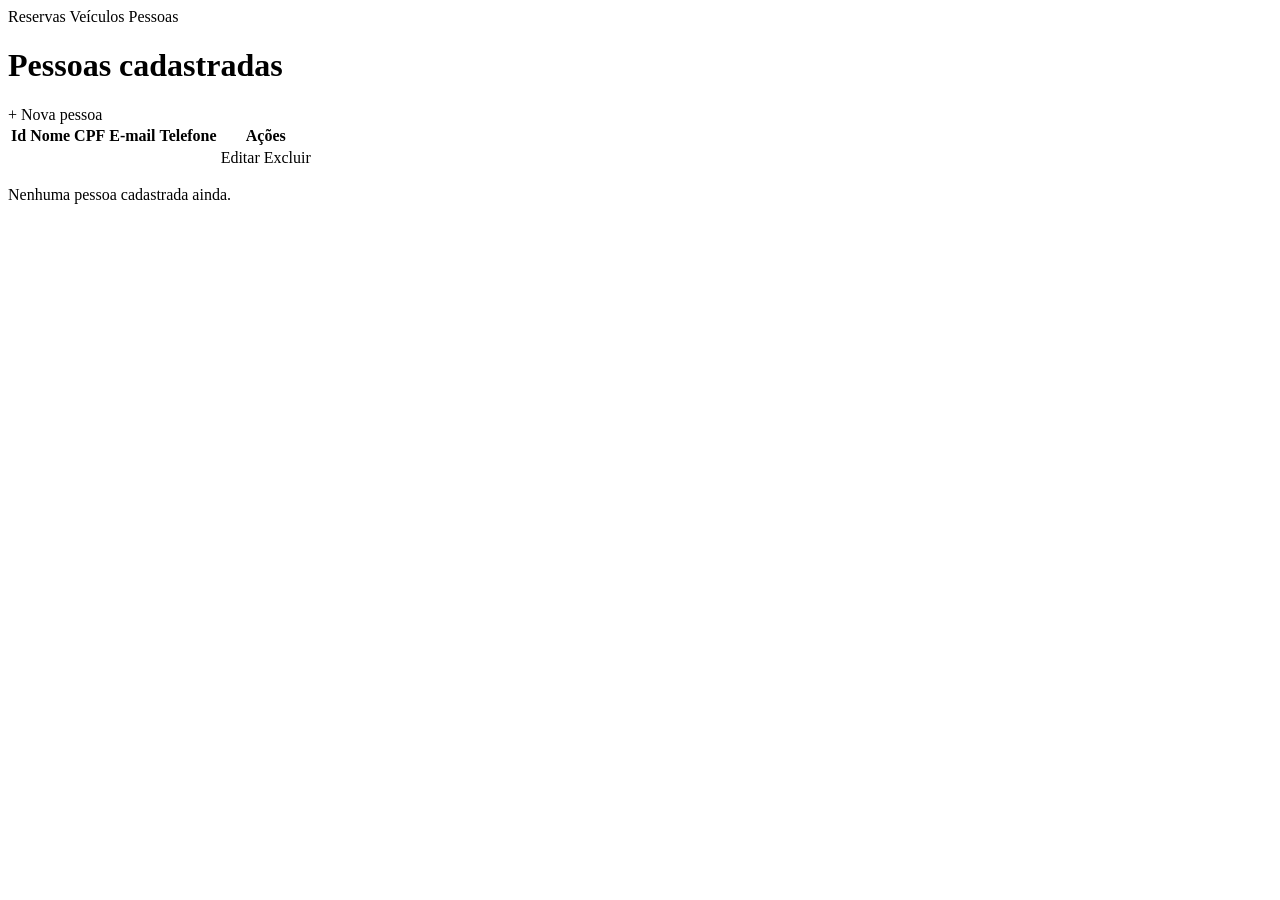
<file: src/main/resources/templates/pessoa/index.html>
<!DOCTYPE html>
<html xmlns:th="http://www.thymeleaf.org">
<head>
    <meta charset="UTF-8">
    <title>Pessoas - Garagem de Veículos</title>
    <link rel="stylesheet" th:href="@{/css/style.css}">
</head>
<body>
<nav class="menu">
    <a th:href="@{/}">Reservas</a>
    <a th:href="@{/veiculos}">Veículos</a>
    <a th:href="@{/pessoas}" class="ativo">Pessoas</a>
</nav>
<div class="container">
    <h1>Pessoas cadastradas</h1>
    <a class="btn btn-primary" th:href="@{/pessoas/novo}">+ Nova pessoa</a>

    <table class="tabela" th:if="${not #lists.isEmpty(pessoas)}">
        <thead>
        <tr>
            <th>Id</th>
            <th>Nome</th>
            <th>CPF</th>
            <th>E-mail</th>
            <th>Telefone</th>
            <th>Ações</th>
        </tr>
        </thead>
        <tbody>
        <tr th:each="pessoa : ${pessoas}">
            <td th:text="${pessoa.id}"></td>
            <td th:text="${pessoa.nome}"></td>
            <td th:text="${pessoa.cpf}"></td>
            <td th:text="${pessoa.email}"></td>
            <td th:text="${pessoa.telefone}"></td>
            <td class="acoes">
                <a th:href="@{/pessoas/{id}/editar(id=${pessoa.id})}">Editar</a>
                <a class="excluir" th:href="@{/pessoas/{id}/excluir(id=${pessoa.id})}">Excluir</a>
            </td>
        </tr>
        </tbody>
    </table>

    <p th:if="${#lists.isEmpty(pessoas)}">Nenhuma pessoa cadastrada ainda.</p>
</div>
</body>
</html>
</file>
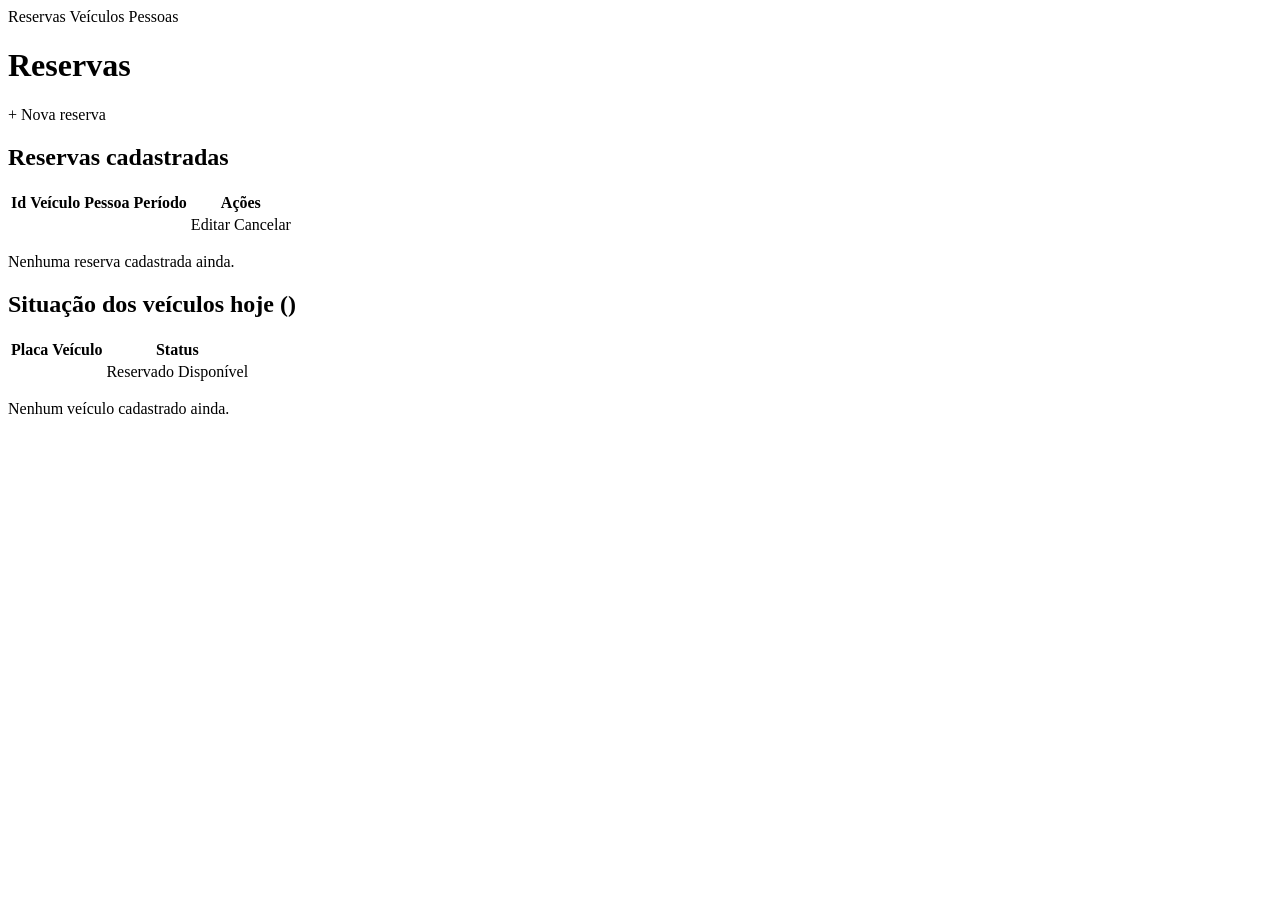
<file: src/main/resources/templates/reserva/index.html>
<!DOCTYPE html>
<html xmlns:th="http://www.thymeleaf.org">
<head>
    <meta charset="UTF-8">
    <title>Reservas - Garagem de Veículos</title>
    <link rel="stylesheet" th:href="@{/css/style.css}">
</head>
<body>
<nav class="menu">
    <a th:href="@{/}" class="ativo">Reservas</a>
    <a th:href="@{/veiculos}">Veículos</a>
    <a th:href="@{/pessoas}">Pessoas</a>
</nav>
<div class="container largo">
    <h1>Reservas</h1>
    <a class="btn btn-primary" th:href="@{/reservas/novo}">+ Nova reserva</a>

    <h2>Reservas cadastradas</h2>
    <table class="tabela" th:if="${not #lists.isEmpty(reservas)}">
        <thead>
        <tr>
            <th>Id</th>
            <th>Veículo</th>
            <th>Pessoa</th>
            <th>Período</th>
            <th>Ações</th>
        </tr>
        </thead>
        <tbody>
        <tr th:each="r : ${reservas}">
            <td th:text="${r.id}"></td>
            <td th:text="${r.placa + ' - ' + r.modelo}"></td>
            <td th:text="${r.pessoaNome}"></td>
            <td th:text="${#temporals.format(r.dataInicio, 'dd/MM/yyyy') + ' a ' + #temporals.format(r.dataFim, 'dd/MM/yyyy')}"></td>
            <td class="acoes">
                <a th:href="@{/reservas/{id}/editar(id=${r.id})}">Editar</a>
                <a class="excluir" th:href="@{/reservas/{id}/excluir(id=${r.id})}">Cancelar</a>
            </td>
        </tr>
        </tbody>
    </table>
    <p th:if="${#lists.isEmpty(reservas)}">Nenhuma reserva cadastrada ainda.</p>

    <h2>Situação dos veículos hoje (<span th:text="${#temporals.format(hoje, 'dd/MM/yyyy')}"></span>)</h2>
    <table class="tabela" th:if="${not #lists.isEmpty(statusVeiculos)}">
        <thead>
        <tr>
            <th>Placa</th>
            <th>Veículo</th>
            <th>Status</th>
        </tr>
        </thead>
        <tbody>
        <tr th:each="s : ${statusVeiculos}">
            <td th:text="${s.veiculo.placa}"></td>
            <td th:text="${s.veiculo.marca + ' ' + s.veiculo.modelo}"></td>
            <td>
                <span th:if="${s.reservado}" class="badge badge-reservado"
                      th:text="${s.reservadoPara != null ? 'Reservado (' + s.reservadoPara + ')' : 'Reservado'}">Reservado</span>
                <span th:unless="${s.reservado}" class="badge badge-disponivel">Disponível</span>
            </td>
        </tr>
        </tbody>
    </table>
    <p th:if="${#lists.isEmpty(statusVeiculos)}">Nenhum veículo cadastrado ainda.</p>
</div>
</body>
</html>
</file>
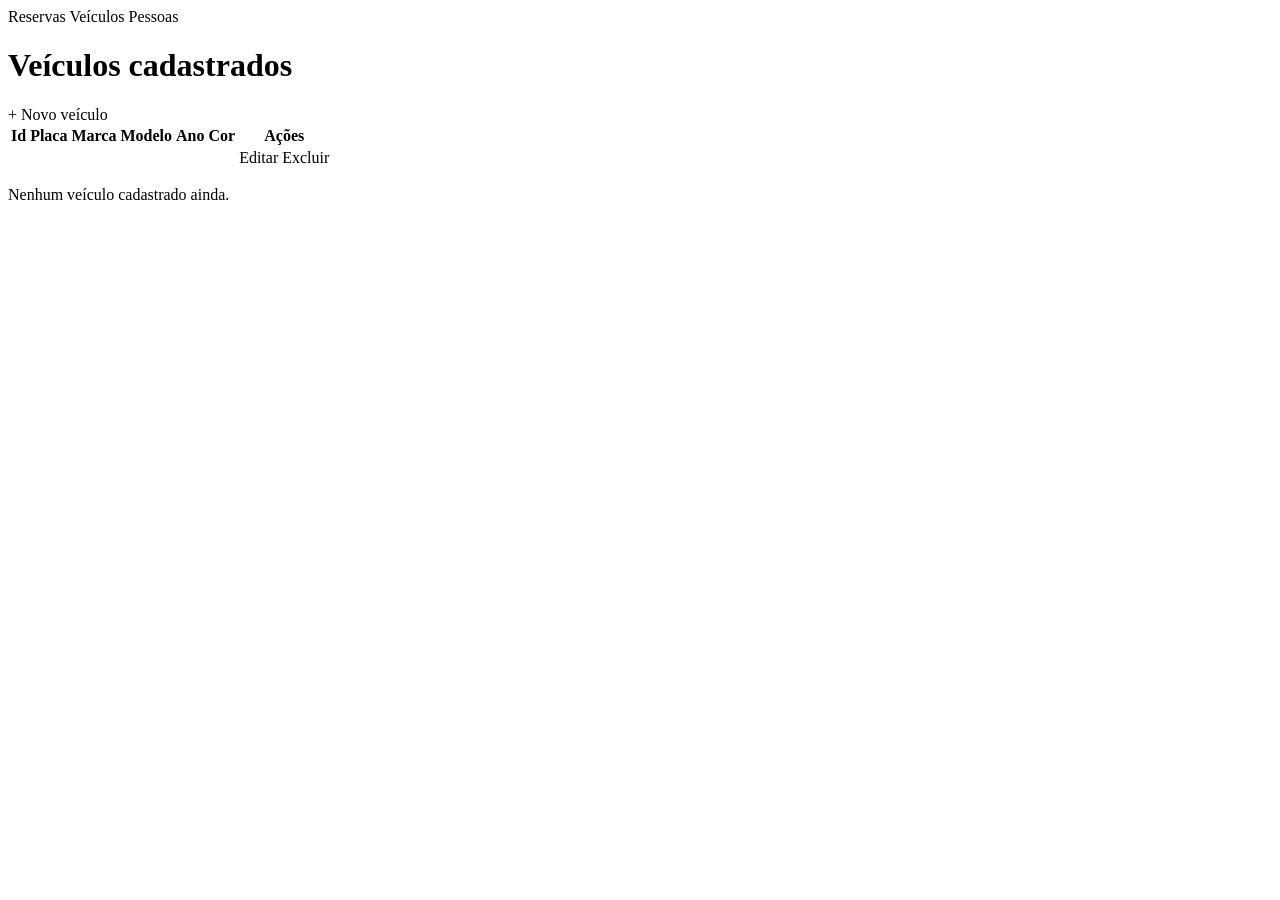
<file: src/main/resources/templates/veiculo/index.html>
<!DOCTYPE html>
<html xmlns:th="http://www.thymeleaf.org">
<head>
    <meta charset="UTF-8">
    <title>Veículos - Garagem de Veículos</title>
    <link rel="stylesheet" th:href="@{/css/style.css}">
</head>
<body>
<nav class="menu">
    <a th:href="@{/}">Reservas</a>
    <a th:href="@{/veiculos}" class="ativo">Veículos</a>
    <a th:href="@{/pessoas}">Pessoas</a>
</nav>
<div class="container">
    <h1>Veículos cadastrados</h1>
    <a class="btn btn-primary" th:href="@{/veiculos/novo}">+ Novo veículo</a>

    <table class="tabela" th:if="${not #lists.isEmpty(veiculos)}">
        <thead>
        <tr>
            <th>Id</th>
            <th>Placa</th>
            <th>Marca</th>
            <th>Modelo</th>
            <th>Ano</th>
            <th>Cor</th>
            <th>Ações</th>
        </tr>
        </thead>
        <tbody>
        <tr th:each="veiculo : ${veiculos}">
            <td th:text="${veiculo.id}"></td>
            <td th:text="${veiculo.placa}"></td>
            <td th:text="${veiculo.marca}"></td>
            <td th:text="${veiculo.modelo}"></td>
            <td th:text="${veiculo.ano}"></td>
            <td th:text="${veiculo.cor}"></td>
            <td class="acoes">
                <a th:href="@{/veiculos/{id}/editar(id=${veiculo.id})}">Editar</a>
                <a class="excluir" th:href="@{/veiculos/{id}/excluir(id=${veiculo.id})}">Excluir</a>
            </td>
        </tr>
        </tbody>
    </table>

    <p th:if="${#lists.isEmpty(veiculos)}">Nenhum veículo cadastrado ainda.</p>
</div>
</body>
</html>
</file>
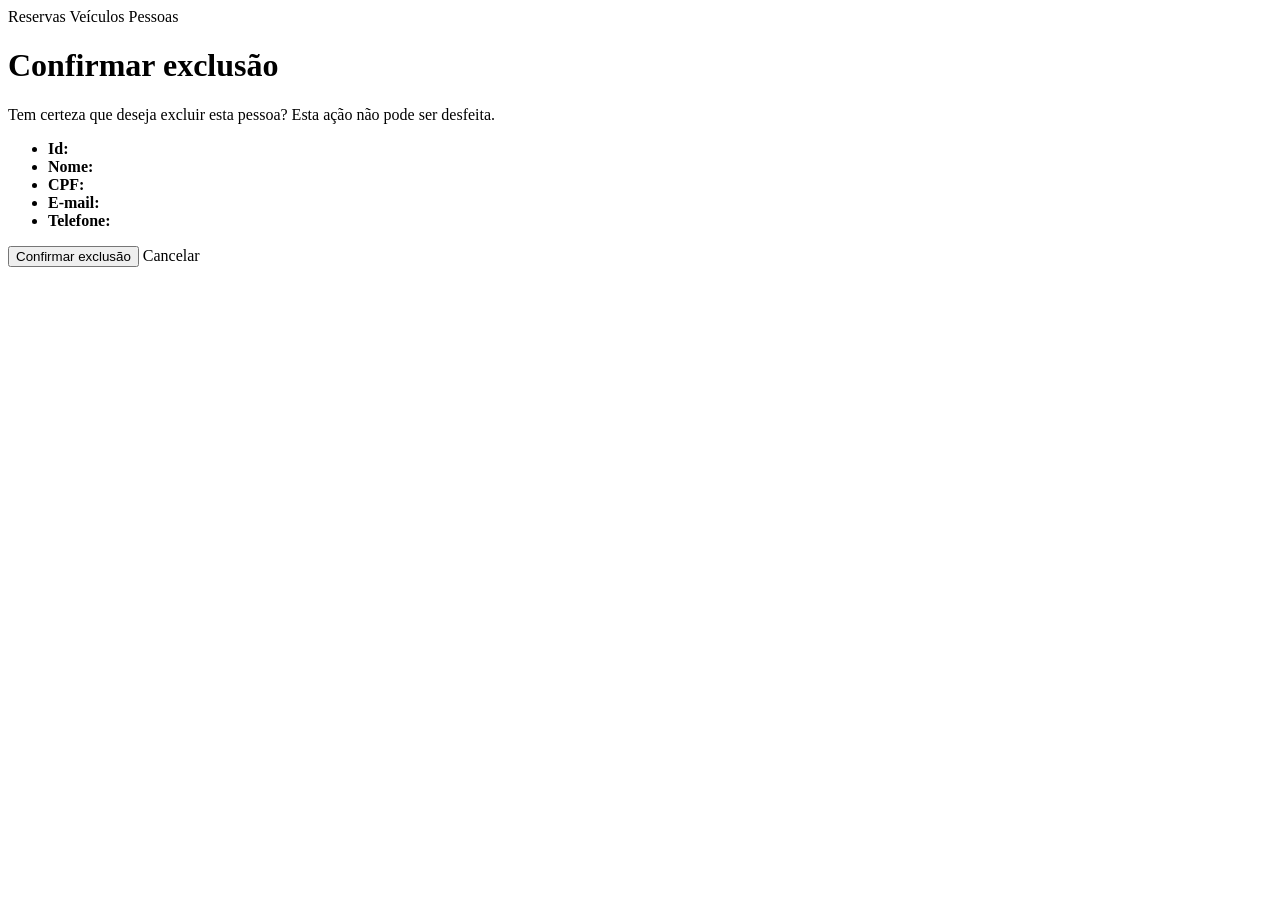
<file: src/main/resources/templates/pessoa/ConfirmarExclusao.html>
<!DOCTYPE html>
<html xmlns:th="http://www.thymeleaf.org">
<head>
    <meta charset="UTF-8">
    <title>Confirmar exclusão</title>
    <link rel="stylesheet" th:href="@{/css/style.css}">
</head>
<body>
<nav class="menu">
    <a th:href="@{/}">Reservas</a>
    <a th:href="@{/veiculos}">Veículos</a>
    <a th:href="@{/pessoas}" class="ativo">Pessoas</a>
</nav>
<div class="container">
    <h1>Confirmar exclusão</h1>
    <p>Tem certeza que deseja excluir esta pessoa? Esta ação não pode ser desfeita.</p>

    <ul class="detalhes">
        <li><strong>Id:</strong> <span th:text="${pessoa.id}"></span></li>
        <li><strong>Nome:</strong> <span th:text="${pessoa.nome}"></span></li>
        <li><strong>CPF:</strong> <span th:text="${pessoa.cpf}"></span></li>
        <li><strong>E-mail:</strong> <span th:text="${pessoa.email}"></span></li>
        <li><strong>Telefone:</strong> <span th:text="${pessoa.telefone}"></span></li>
    </ul>

    <form th:action="@{/pessoas/{id}/excluir(id=${pessoa.id})}" method="post">
        <button type="submit" class="btn btn-danger">Confirmar exclusão</button>
        <a th:href="@{/pessoas}" class="btn">Cancelar</a>
    </form>
</div>
</body>
</html>
</file>
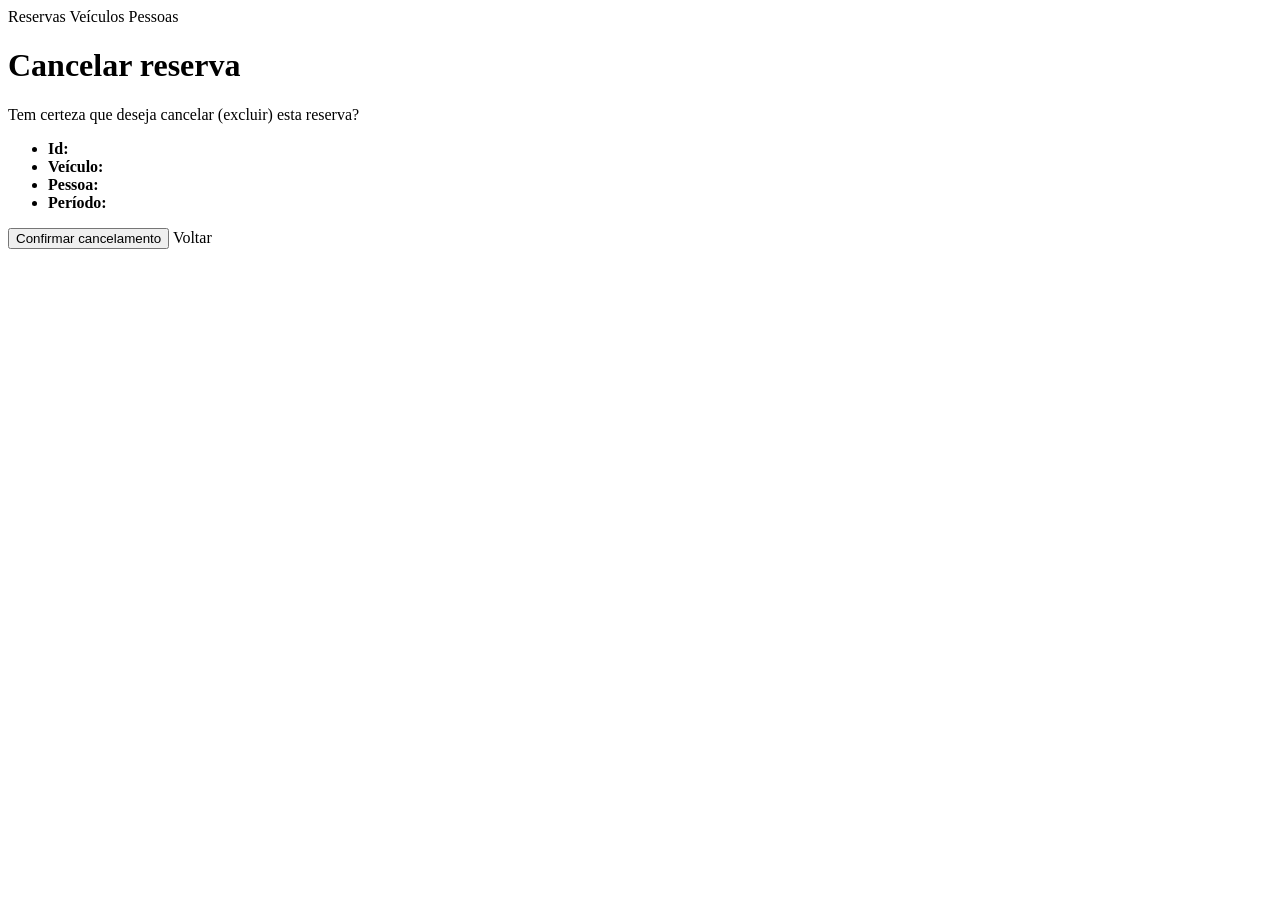
<file: src/main/resources/templates/reserva/ConfirmarExclusao.html>
<!DOCTYPE html>
<html xmlns:th="http://www.thymeleaf.org">
<head>
    <meta charset="UTF-8">
    <title>Cancelar reserva</title>
    <link rel="stylesheet" th:href="@{/css/style.css}">
</head>
<body>
<nav class="menu">
    <a th:href="@{/}" class="ativo">Reservas</a>
    <a th:href="@{/veiculos}">Veículos</a>
    <a th:href="@{/pessoas}">Pessoas</a>
</nav>
<div class="container">
    <h1>Cancelar reserva</h1>
    <p>Tem certeza que deseja cancelar (excluir) esta reserva?</p>

    <ul class="detalhes">
        <li><strong>Id:</strong> <span th:text="${reserva.id}"></span></li>
        <li><strong>Veículo:</strong> <span th:text="${placa}"></span></li>
        <li><strong>Pessoa:</strong> <span th:text="${pessoaNome}"></span></li>
        <li><strong>Período:</strong>
            <span th:text="${#temporals.format(reserva.dataInicio, 'dd/MM/yyyy') + ' a ' + #temporals.format(reserva.dataFim, 'dd/MM/yyyy')}"></span>
        </li>
    </ul>

    <form th:action="@{/reservas/{id}/excluir(id=${reserva.id})}" method="post">
        <button type="submit" class="btn btn-danger">Confirmar cancelamento</button>
        <a th:href="@{/}" class="btn">Voltar</a>
    </form>
</div>
</body>
</html>
</file>
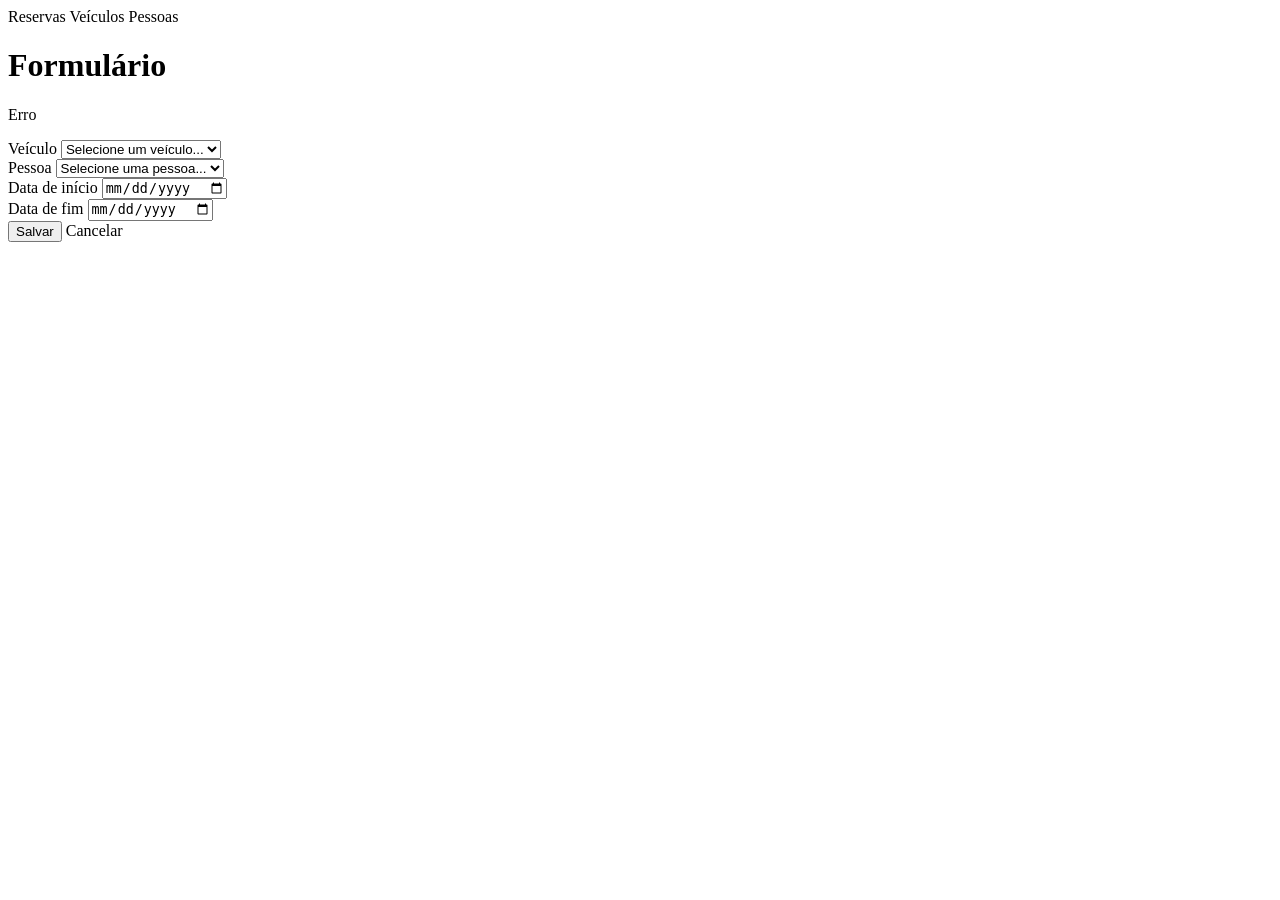
<file: src/main/resources/templates/reserva/ReservaForm.html>
<!DOCTYPE html>
<html xmlns:th="http://www.thymeleaf.org">
<head>
    <meta charset="UTF-8">
    <title th:text="${reserva.id == 0} ? 'Nova Reserva' : 'Editar Reserva'">Formulário de Reserva</title>
    <link rel="stylesheet" th:href="@{/css/style.css}">
</head>
<body>
<nav class="menu">
    <a th:href="@{/}" class="ativo">Reservas</a>
    <a th:href="@{/veiculos}">Veículos</a>
    <a th:href="@{/pessoas}">Pessoas</a>
</nav>
<div class="container">
    <h1 th:text="${reserva.id == 0} ? 'Nova reserva' : 'Editar reserva'">Formulário</h1>

    <form th:action="${reserva.id == 0} ? @{/reservas/novo} : @{/reservas/{id}/editar(id=${reserva.id})}"
          th:object="${reserva}" method="post" class="form">

        <input type="hidden" th:field="*{id}"/>

        <!-- Mensagem geral (ex.: conflito de período) -->
        <div class="alerta-erro" th:if="${#fields.hasGlobalErrors()}">
            <p th:each="erro : ${#fields.globalErrors()}" th:text="${erro}">Erro</p>
        </div>

        <div class="campo">
            <label for="veiculoId">Veículo</label>
            <select id="veiculoId" th:field="*{veiculoId}">
                <option value="">Selecione um veículo...</option>
                <option th:each="v : ${veiculos}" th:value="${v.id}"
                        th:text="${v.placa + ' - ' + v.marca + ' ' + v.modelo}">ABC-1234</option>
            </select>
            <span class="erro" th:if="${#fields.hasErrors('veiculoId')}" th:errors="*{veiculoId}"></span>
        </div>

        <div class="campo">
            <label for="pessoaId">Pessoa</label>
            <select id="pessoaId" th:field="*{pessoaId}">
                <option value="">Selecione uma pessoa...</option>
                <option th:each="p : ${pessoas}" th:value="${p.id}" th:text="${p.nome}">Nome</option>
            </select>
            <span class="erro" th:if="${#fields.hasErrors('pessoaId')}" th:errors="*{pessoaId}"></span>
        </div>

        <div class="campo">
            <label for="dataInicio">Data de início</label>
            <input type="date" id="dataInicio" th:field="*{dataInicio}"/>
            <span class="erro" th:if="${#fields.hasErrors('dataInicio')}" th:errors="*{dataInicio}"></span>
        </div>

        <div class="campo">
            <label for="dataFim">Data de fim</label>
            <input type="date" id="dataFim" th:field="*{dataFim}"/>
            <span class="erro" th:if="${#fields.hasErrors('dataFim')}" th:errors="*{dataFim}"></span>
        </div>

        <button type="submit" class="btn btn-primary">Salvar</button>
        <a th:href="@{/}" class="btn">Cancelar</a>
    </form>
</div>
</body>
</html>
</file>
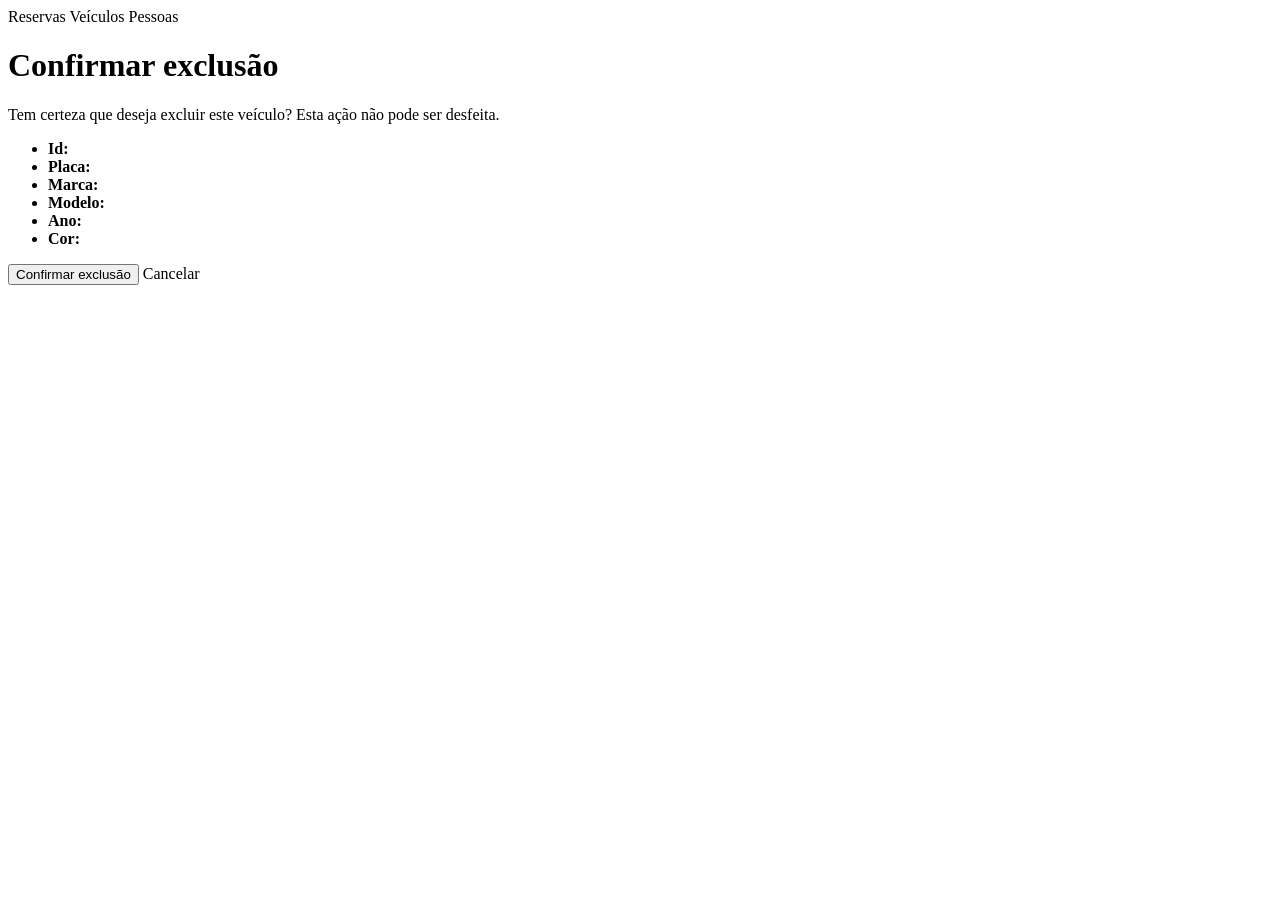
<file: src/main/resources/templates/veiculo/ConfirmarExclusao.html>
<!DOCTYPE html>
<html xmlns:th="http://www.thymeleaf.org">
<head>
    <meta charset="UTF-8">
    <title>Confirmar exclusão</title>
    <link rel="stylesheet" th:href="@{/css/style.css}">
</head>
<body>
<nav class="menu">
    <a th:href="@{/}">Reservas</a>
    <a th:href="@{/veiculos}" class="ativo">Veículos</a>
    <a th:href="@{/pessoas}">Pessoas</a>
</nav>
<div class="container">
    <h1>Confirmar exclusão</h1>
    <p>Tem certeza que deseja excluir este veículo? Esta ação não pode ser desfeita.</p>

    <ul class="detalhes">
        <li><strong>Id:</strong> <span th:text="${veiculo.id}"></span></li>
        <li><strong>Placa:</strong> <span th:text="${veiculo.placa}"></span></li>
        <li><strong>Marca:</strong> <span th:text="${veiculo.marca}"></span></li>
        <li><strong>Modelo:</strong> <span th:text="${veiculo.modelo}"></span></li>
        <li><strong>Ano:</strong> <span th:text="${veiculo.ano}"></span></li>
        <li><strong>Cor:</strong> <span th:text="${veiculo.cor}"></span></li>
    </ul>

    <form th:action="@{/veiculos/{id}/excluir(id=${veiculo.id})}" method="post">
        <button type="submit" class="btn btn-danger">Confirmar exclusão</button>
        <a th:href="@{/veiculos}" class="btn">Cancelar</a>
    </form>
</div>
</body>
</html>
</file>
